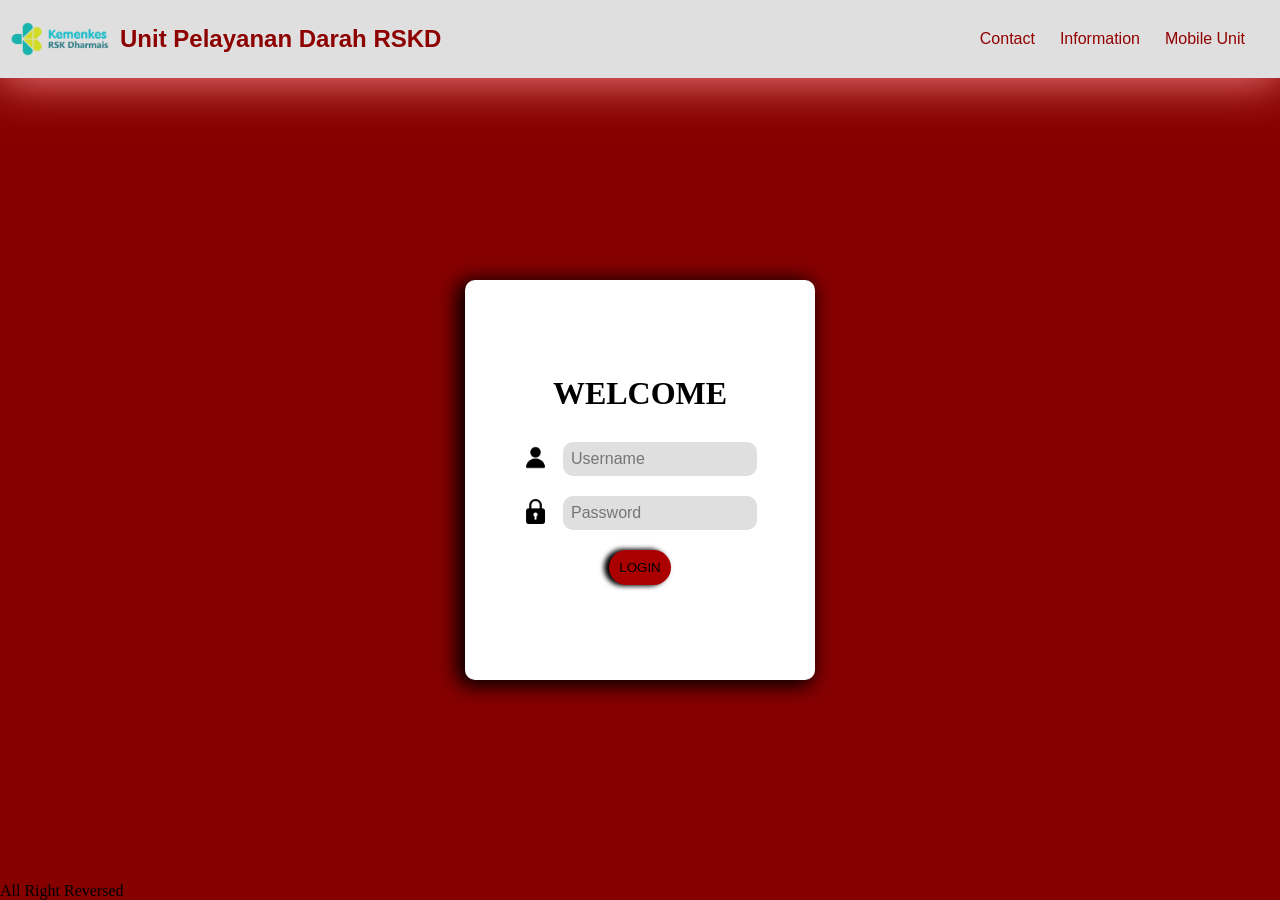
<file: index.html>
<!DOCTYPE html>
<html lang="en">
<head>
    <meta charset="UTF-8">
    <meta name="viewport" content="width=device-width, initial-scale=1.0">
    <title>UPD RSKD</title>
    <link rel="stylesheet" href="/assets/css/style.css">
</head>
<body>
    <header>
        <nav>
            <div class="navlogo">
                <img class="imglogo" src="/assets/images/logodharmais.png" alt="logoupd.png">
                <h1 class="tekslogo">Unit Pelayanan Darah RSKD</h1>
            </div>
            <ul>
                <li><a href="#">Contact</a></li>
                <li><a href="#">Information</a></li>
                <li><a href="https://wa.me/6285162811421" target="_blank">Mobile Unit</a></li>
            </ul>
        </nav>
    </header>
    <main>
        <div class="container-card">
            <div class="header">
                <h1>WELCOME</h1>
            </div>
            <form>
                <div class="kotak-input">
                    <div class="isi username">
                        <label for="username"><img src="/assets/images/user.png" alt="user"></label>
                        <input type="text" id="username" name="username" placeholder="Username" required>
                    </div>
                    <div class="isi password">
                        <label for="password"><img src="/assets/images/padlock.png" alt="pass"></label>
                        <input type="text" id="password" name="password" placeholder="Password" required>
                    </div>
                </div>
                <div class="btn submit">
                    <button type="button" class="btn" id="login" onclick="masuk()">LOGIN</button>
                </div>
            </form>    
        </div>
    </main>
    <footer>
        <hr>
        All Right Reversed
    </footer>

    <div class="toast" id="toast"></div>

    <script src="/assets/js/login.js"></script>

</body>
</html>
</file>
<file: assets/css/style.css>
*{
    margin: 0;
    padding: 0;
    box-sizing: border-box;
    outline: none;
    border: none;
}

body{
    background-color: rgb(134, 0, 0);
    font-family: Georgia, 'Times New Roman', Times, serif;
    min-height: 100vh;
    display: flex;
    flex-direction: column;
    gap: 10px;
}

nav{
    display: flex;
    justify-content: space-between;
    padding: 10px;
    background-color: rgb(223, 223, 223);
    box-shadow: 0 0 50px 2px rgb(255, 136, 136);
}

.navlogo{
    display: flex;
    justify-content: center;
    align-items: center;
    gap: 10px;
}

.imglogo{
    width: 100px;
}

.tekslogo{
    color: rgb(141, 0, 0);
    font-size: 1.5rem;
    font-family: 'Lucida Sans', 'Lucida Sans Regular', 'Lucida Grande', 'Lucida Sans Unicode', Geneva, Verdana, sans-serif;
}

ul{
    display: flex;
    gap: 25px;
    padding: 20px 25px;
}

li{
    list-style: none;
}

a{
    display: inline-block;
    text-decoration: none;
    color: rgb(146, 0, 0);
    font-family: 'Lucida Sans', 'Lucida Sans Regular', 'Lucida Grande', 'Lucida Sans Unicode', Geneva, Verdana, sans-serif;
    transition: transform 0.3s ease;
} 

a:hover{
    transform: translateY(-2px);
    color: rgb(236, 0, 0);
}

main{
    flex: 1;
    display: flex;
    justify-content: center;
    align-items: center;
}

main img{
    width: 20px;
}
.container-card{
    display: flex;
    flex-direction: column;
    justify-content: center;
    align-items: center;
    background-color: rgb(255, 255, 255);
    margin: auto;
    width: 350px;
    height: 400px;
    gap: 20px;
    border-radius: 10px;
    box-shadow: -5px 3px 20px 3px;
}

form{
    width: 100%;
    display: flex;
    flex-direction: column;
    justify-content: center;
    align-items: center;
    gap: 10px;
}

.kotak-input{
    width: 100%;
    margin: auto;
    display: flex;
    flex-direction: column;
    justify-content: center;
    align-items: center;

}

.isi{
    display: flex;
    align-items: center;
    gap: 15px;
    padding: 10px;
}

label img{
    width: 25px;
}


.btn.submit{
    display: flex;
    justify-content: center;
}

input{
    padding: 8px;
    border-radius: 10px;
    background-color: rgb(223, 223, 223);
    font-size: 1rem;
    font-family: 'Gill Sans', 'Gill Sans MT', Calibri, 'Trebuchet MS', sans-serif;
}

#login{
    background-color: rgb(170, 0, 0);
    padding: 10px;
    cursor: pointer;
    border-radius: 50px;
    box-shadow: -4px 0 5px 1px;
    transition: 0.5s;
}
#login:hover{
    background-color: rgb(194, 0, 0);
}

.toast {
    position: fixed;
    bottom: 90px; left: 50%;
    transform: translateX(-50%) translateY(20px);
    background-color: rgb(226, 226, 226);
    color: rgb(0, 0, 0);
    padding: 12px 24px;
    border-radius: 100px;
    font-size: 13px;
    font-weight: 500;
    opacity: 0;
    transition: all 0.3s;
    z-index: 999;
    white-space: nowrap;
  }
  .toast.show { 
    opacity: 1; 
    transform: translateX(-50%) translateY(0); }
</file>
